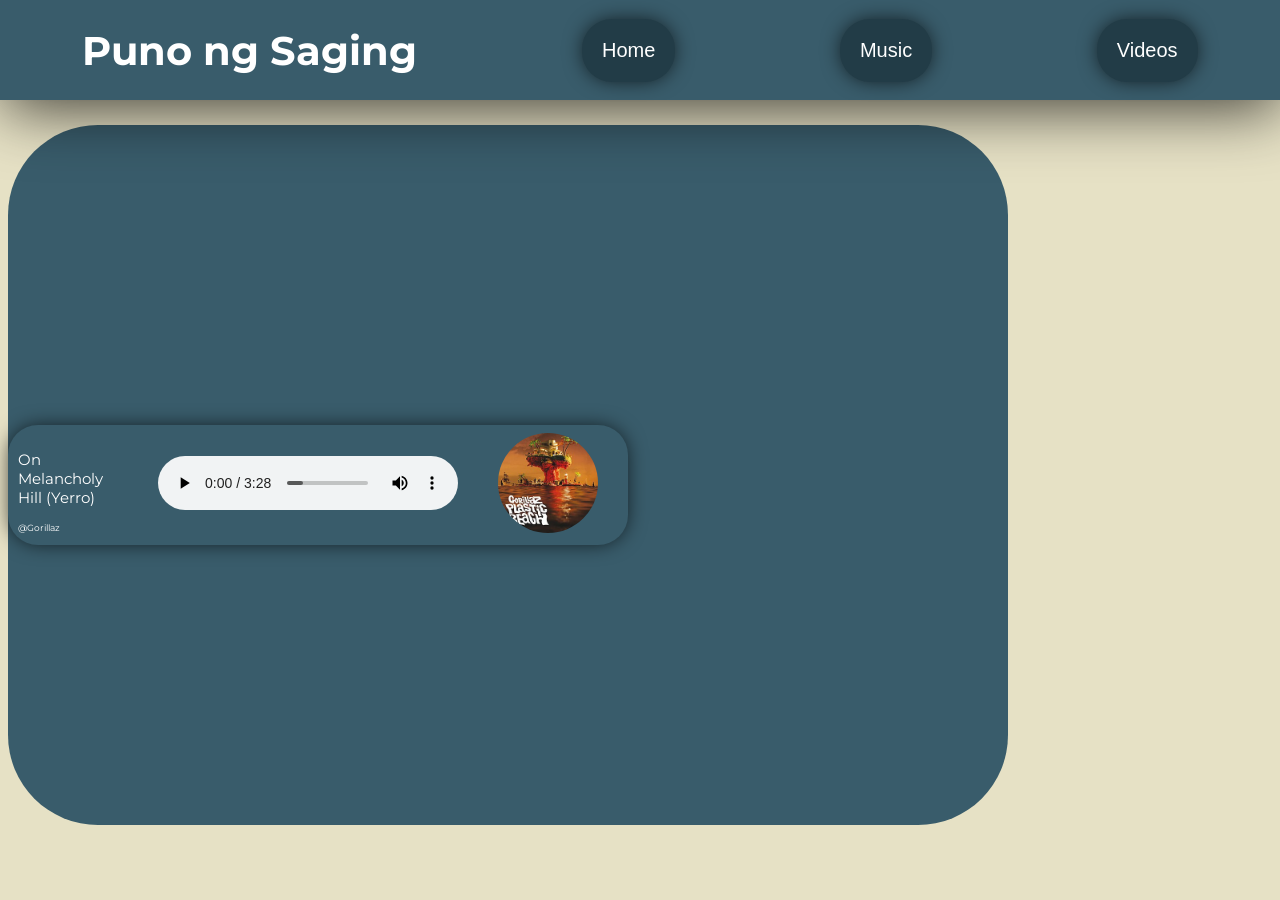
<file: music.html>
<!DOCTYPE html>
<html lang="en">
<head>
    <meta charset="UTF-8">
    <meta name="viewport" content="width=device-width, initial-scale=1.0">
    <link rel="stylesheet" href="style.css">
    <title>Puno ng Saging</title>
</head>
<body>
    <header>
        <nav>
            <ul>
                <li>
                    <h1>Puno ng Saging</h1>
                </li>
                <li>
                    <button><a href="index.html">Home</a></button>
                </li>
                <li>
                    <button><a href="music.html">Music</a></button>
                </li>
                <li>
                    <button><a href="videos.html">Videos</a></button>
                </li>
            </ul>
        </nav>
    </header>
    <div class="content" id="content-music">
        <div class="audio">
            <div class="title-music">
                <p class="music-title">On Melancholy Hill (Yerro)</p>
                <p class="music-artist">@Gorillaz</p>
            </div>
            <ul>
                <li>
                    <audio controls>
                    <source src="/Music/On Melancholy Hill.mp3" type="audio/ogg">
                    Your browser does not support the audio element.
                    </audio>
                </li>
                <li>
                    <img class="albumCover" src="/images/Plasticbeach.jpg" alt="On Melancholy Hill">
                </li>
            </ul>
        </div>
    </div>
</body>
</html>
</file>
<file: style.css>
@import url('https://fonts.googleapis.com/css2?family=Montserrat:ital,wght@0,100..900;1,100..900&display=swap');

body {
    background-color: #E6E1C5;
}

header {
    left: 0;
    top: 0;
    position: fixed;
    width: 100%;
    height: 100px;
    background-color: #395C6B;
    text-align: center;
    color: white;
    box-shadow: 2px 10px 63px -2px rgba(0,0,0,0.75);
    -webkit-box-shadow: 2px 10px 63px -2px rgba(0,0,0,0.75);
    -moz-box-shadow: 2px 10px 63px -2px rgba(0,0,0,0.75);
    z-index: 100;
}

nav h1{
    font-size: 40px;
    font-family: "Montserrat", sans-serif;
    font-optical-sizing: auto;
    font-weight: 300px;
    font-style: normal;
}

nav ul {
    text-align: center;
    margin-right: 0;
    list-style-type: none;
    display: flex;
    justify-content: space-around;
    padding: 0;
    margin: 0;
    align-items: center;
    height: 100px;

}

nav ul li button {
    box-shadow: 0px 0px 20px -2px rgba(0, 0, 0, 0.75);
    font-size: 20px;
    color: white;
    padding: 20px;
    border: none;
    background-color: #223c47;
    border-radius: 30px;
    transition-duration: 0.5s;
}

nav ul li button a {
    color: white;
    text-decoration: none;
}

nav ul li button:hover {
    box-shadow: 0px 0px 20px -2px rgba(255, 255, 255, 0.75);
    background-color: #132229;
    padding: 25px;
    border: white;
}

.content {
    padding: 0;
    margin: 0;
    margin-top: 125px;
    align-self: center;
    justify-self: center;
    align-content:  center;
    justify-content: center;
    width: 1000px;
    background-color: #395C6B;
    border-radius: 90px;
    text-align: center;
    color: white;
    font-family: "Montserrat";
}

#content-music {
    height: 700px;
}

#content-videos {
    height: 1300px;
}

#content-home {
    height: 600px;
}

.banana {
    padding: 0;
    margin: 0;
    animation: spin 5s ease-in-out infinite;
    cursor: pointer;
    transition-duration: 0.5s;
    
}

.banana:hover {
    transform: scale(1.2);
}

@keyframes spin {
    0% {
        transform: rotate(0deg);
    }
    25% {
        transform: rotate(25deg);
    }
    50% {
        transform: rotate(0deg);
    }
    75% {
        transform: rotate(-25deg);
    }
    100% {
        transform: rotate(0deg);
    }
}

.audio ul {
    text-align: center;
    margin-right: 0;
    list-style-type: none;
    display: flex;
    justify-content: space-around;
    padding: 0;
    margin: 0;
    align-items: center;
    height: 100px;

}

.audio ul li {
    padding: 20px;
    border: none;
}

.audio {
    width: 600px;
    height: 100px;
    margin: 0;
    padding: 10px;
    justify-self: center;
    align-self: auto;
    border-radius: 30px;
    text-align: left;
    align-content: center;
    justify-content: space-around;
    display: flex;
    box-shadow: 0px 0px 20px -2px rgba(0, 0, 0, 0.75);
    margin-top: 20px;

}

.albumCover {
    height: 100px;
    border-radius: 50%;
    animation: albumSpin 10s linear infinite;
}

.title-music {
    text-align: left;
    margin-right: 20px;
}

.music-title {
    font-size: 15px;
    font-family: "Montserrat", sans-serif;
    font-optical-sizing: auto;
    font-weight: 300px;
    font-style: normal;
}

.music-artist {
    font-size: xx-small;
}

.audio audio {
    padding: 0;
    margin: 0;
}

@keyframes albumSpin {
    0% {
        transform: rotate(0deg);
    }
    100% {
        transform: rotate(360deg);
    }
}

.comment-section {
    box-shadow: 0px 0px 20px -2px rgba(0, 0, 0, 0.75);
    width: 500px;
    justify-self: center;
margin: 0;
padding: 0;
border-radius: 25px;
}

.comment {
    padding: 10px;
    margin-top: 10px;
}



.like-btn {
    background: none;
    border: none;
}

.like-btn {
    filter: brightness(0) saturate(100%) invert(11%) sepia(88%) saturate(3758%) hue-rotate(354deg) brightness(99%) contrast(88%);
    transition-duration: 0.5s;
}

.like-btn:hover {
    transform: scale(1.2);
box-shadow: 0px 0px 20px -2px rgb(255, 0, 0)(0,0,0,0.1);    
}

.comment-section div * {
    display: flex;
    align-content: center;
    justify-content: space-between;
}

.vid {
    border-radius: 25px;
    box-shadow: 0px 0px 20px -2px rgba(0, 0, 0, 0.75);
}
</file>
